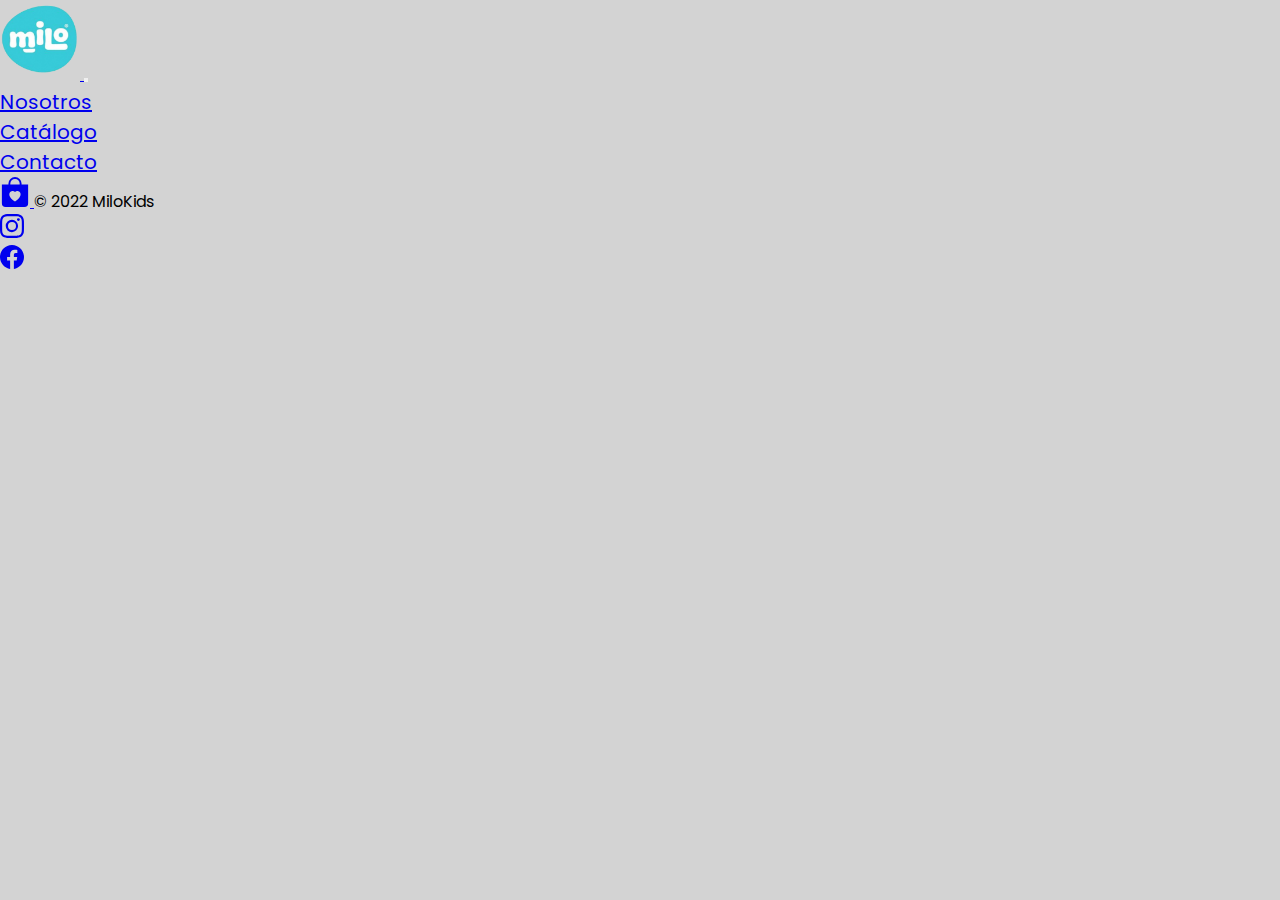
<file: catalogo.html>
<!DOCTYPE html>
<html lang="es">

<head>
  <meta charset="UTF-8" />
  <meta http-equiv="X-UA-Compatible" content="IE=edge" />
  <meta name="viewport" content="width=device-width, initial-scale=1.0" />
  <title>Milo Kids</title>
  <link rel="shortcut icon" href="images/milo-kids-logo.png" type="image/x-icon">
  <!-- CSS only -->
  <link href="https://cdn.jsdelivr.net/npm/bootstrap@5.2.0-beta1/dist/css/bootstrap.min.css" rel="stylesheet"
    integrity="sha384-0evHe/X+R7YkIZDRvuzKMRqM+OrBnVFBL6DOitfPri4tjfHxaWutUpFmBp4vmVor" crossorigin="anonymous" />
  <link rel="stylesheet" href="styles.css" />
</head>

<body>
  <!-- Navbar Inicio -->
  <nav class="navbar navbar-expand-sm bg-primary navbar-dark">
    <div class="container-fluid">
      <a class="navbar-brand m-3" href="index.html">
        <img class="logo" src="images/milo-kids-logo.png" alt="" />
      </a>
      <button class="navbar-toggler" type="button" data-bs-toggle="collapse" data-bs-target="#collapsibleNavbar">
        <span class="navbar-toggler-icon"></span>
      </button>
      <div class="collapse navbar-collapse" id="collapsibleNavbar">
        <ul class="navbar-nav">
          <li class="nav-item">
            <a class="nav-link" href="nosotros.html" target="_blank">Nosotros</a>
          </li>
          <li class="nav-item">
            <a class="nav-link" href="catalogo.html" target="_blank">Catálogo</a>
          </li>
          <li class="nav-item">
            <a class="nav-link" href="contacto.html" target="_blank">Contacto</a>
          </li>
        </ul>
      </div>
    </div>
  </nav>
  <!-- Navbar Fin -->

  




  <!-- Footer -->
  <div class="container-fluid">
    <footer class="d-flex flex-wrap justify-content-between align-items-center py-3 my-4 border-top"">
    <div class=" col-md-4 d-flex align-items-center">
      <a href="#" class="mb-3 me-2 mb-md-0 text-muted text-decoration-none lh-1">
        <svg xmlns="http://www.w3.org/2000/svg" width="30" height="30" fill="currentColor" class="bi bi-bag-heart-fill"
          viewBox="0 0 16 16">
          <path
            d="M11.5 4v-.5a3.5 3.5 0 1 0-7 0V4H1v10a2 2 0 0 0 2 2h10a2 2 0 0 0 2-2V4h-3.5ZM8 1a2.5 2.5 0 0 1 2.5 2.5V4h-5v-.5A2.5 2.5 0 0 1 8 1Zm0 6.993c1.664-1.711 5.825 1.283 0 5.132-5.825-3.85-1.664-6.843 0-5.132Z" />
        </svg>
      </a>
      <span class="mb-3 mb-md-0 text-muted">© 2022 MiloKids</span>
  </div>
  <ul class="nav col-md-4 justify-content-end list-unstyled d-flex">
    <!-- Instagram -->
    <li class="ms-3"><a class="text-muted" href="https://www.instagram.com/milokidscol/" target="_blank">
        <svg xmlns="http://www.w3.org/2000/svg" width="24" height="24" fill="currentColor" class="bi bi-instagram"
          viewBox="0 0 16 16">
          <path
            d="M8 0C5.829 0 5.556.01 4.703.048 3.85.088 3.269.222 2.76.42a3.917 3.917 0 0 0-1.417.923A3.927 3.927 0 0 0 .42 2.76C.222 3.268.087 3.85.048 4.7.01 5.555 0 5.827 0 8.001c0 2.172.01 2.444.048 3.297.04.852.174 1.433.372 1.942.205.526.478.972.923 1.417.444.445.89.719 1.416.923.51.198 1.09.333 1.942.372C5.555 15.99 5.827 16 8 16s2.444-.01 3.298-.048c.851-.04 1.434-.174 1.943-.372a3.916 3.916 0 0 0 1.416-.923c.445-.445.718-.891.923-1.417.197-.509.332-1.09.372-1.942C15.99 10.445 16 10.173 16 8s-.01-2.445-.048-3.299c-.04-.851-.175-1.433-.372-1.941a3.926 3.926 0 0 0-.923-1.417A3.911 3.911 0 0 0 13.24.42c-.51-.198-1.092-.333-1.943-.372C10.443.01 10.172 0 7.998 0h.003zm-.717 1.442h.718c2.136 0 2.389.007 3.232.046.78.035 1.204.166 1.486.275.373.145.64.319.92.599.28.28.453.546.598.92.11.281.24.705.275 1.485.039.843.047 1.096.047 3.231s-.008 2.389-.047 3.232c-.035.78-.166 1.203-.275 1.485a2.47 2.47 0 0 1-.599.919c-.28.28-.546.453-.92.598-.28.11-.704.24-1.485.276-.843.038-1.096.047-3.232.047s-2.39-.009-3.233-.047c-.78-.036-1.203-.166-1.485-.276a2.478 2.478 0 0 1-.92-.598 2.48 2.48 0 0 1-.6-.92c-.109-.281-.24-.705-.275-1.485-.038-.843-.046-1.096-.046-3.233 0-2.136.008-2.388.046-3.231.036-.78.166-1.204.276-1.486.145-.373.319-.64.599-.92.28-.28.546-.453.92-.598.282-.11.705-.24 1.485-.276.738-.034 1.024-.044 2.515-.045v.002zm4.988 1.328a.96.96 0 1 0 0 1.92.96.96 0 0 0 0-1.92zm-4.27 1.122a4.109 4.109 0 1 0 0 8.217 4.109 4.109 0 0 0 0-8.217zm0 1.441a2.667 2.667 0 1 1 0 5.334 2.667 2.667 0 0 1 0-5.334z" />
        </svg></a></li>
    <!-- Facebook -->
    <li class="ms-3"><a class="text-muted" href="#">
        <svg xmlns="http://www.w3.org/2000/svg" width="24" height="24" fill="currentColor" class="bi bi-facebook"
          viewBox="0 0 16 16">
          <path
            d="M16 8.049c0-4.446-3.582-8.05-8-8.05C3.58 0-.002 3.603-.002 8.05c0 4.017 2.926 7.347 6.75 7.951v-5.625h-2.03V8.05H6.75V6.275c0-2.017 1.195-3.131 3.022-3.131.876 0 1.791.157 1.791.157v1.98h-1.009c-.993 0-1.303.621-1.303 1.258v1.51h2.218l-.354 2.326H9.25V16c3.824-.604 6.75-3.934 6.75-7.951z" />
        </svg>
      </a></li>
    <li class="ms-3"><a class="text-muted" href="#"></a></li>
  </ul>

  </footer>
  </div>

  <!-- Script -->
  <script src="https://cdn.jsdelivr.net/npm/@popperjs/core@2.11.5/dist/umd/popper.min.js"
    integrity="sha384-Xe+8cL9oJa6tN/veChSP7q+mnSPaj5Bcu9mPX5F5xIGE0DVittaqT5lorf0EI7Vk" crossorigin="anonymous">
  </script>
  <script src="https://cdn.jsdelivr.net/npm/bootstrap@5.2.0-beta1/dist/js/bootstrap.min.js"
    integrity="sha384-kjU+l4N0Yf4ZOJErLsIcvOU2qSb74wXpOhqTvwVx3OElZRweTnQ6d31fXEoRD1Jy" crossorigin="anonymous">
  </script>
  <script src="https://stackpath.bootstrapcdn.com/bootstrap/4.3.1/css/bootstrap.min.css"></script>
  <script src="https://stackpath.bootstrapcdn.com/bootstrap/4.3.1/js/bootstrap.bundle.min.js"></script>
  <script src="https://cdnjs.cloudflare.com/ajax/libs/jquery/3.2.1/jquery.min.js"></script>
</body>

</html>
</file>
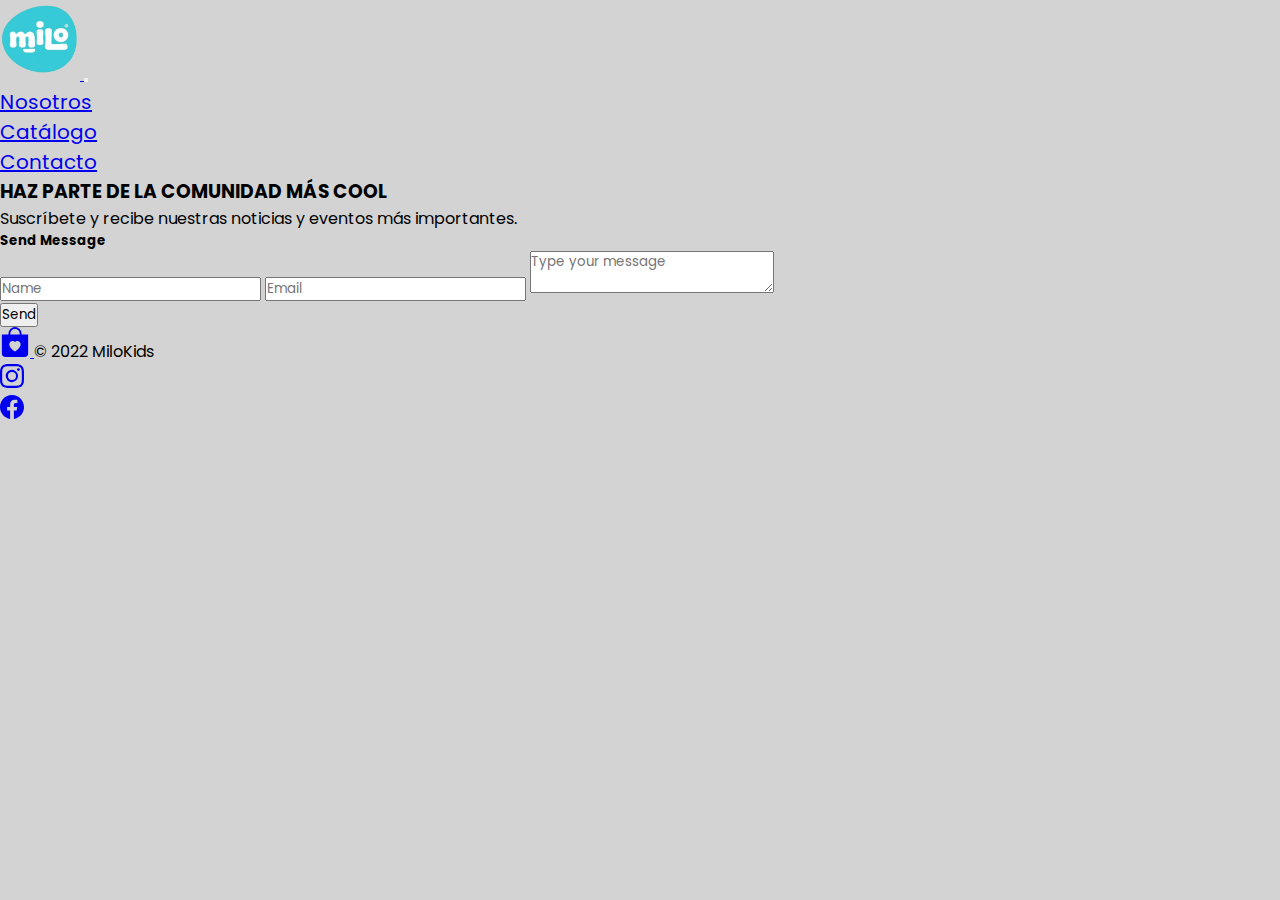
<file: contacto.html>
<!DOCTYPE html>
<html lang="es">

<head>
  <meta charset="UTF-8" />
  <meta http-equiv="X-UA-Compatible" content="IE=edge" />
  <meta name="viewport" content="width=device-width, initial-scale=1.0" />
  <title>Milo Kids</title>
  <link rel="shortcut icon" href="images/milo-kids-logo.png" type="image/x-icon">
  <!-- CSS only -->
  <link href="https://cdn.jsdelivr.net/npm/bootstrap@5.2.0-beta1/dist/css/bootstrap.min.css" rel="stylesheet"
    integrity="sha384-0evHe/X+R7YkIZDRvuzKMRqM+OrBnVFBL6DOitfPri4tjfHxaWutUpFmBp4vmVor" crossorigin="anonymous" />
  <link rel="stylesheet" href="styles.css" />
</head>

<body>
  <!-- Navbar Inicio -->
  <nav class="navbar navbar-expand-sm bg-primary navbar-dark">
    <div class="container-fluid">
      <a class="navbar-brand m-3" href="index.html">
        <img class="logo" src="images/milo-kids-logo.png" alt="" />
      </a>
      <button class="navbar-toggler" type="button" data-bs-toggle="collapse" data-bs-target="#collapsibleNavbar">
        <span class="navbar-toggler-icon"></span>
      </button>
      <div class="collapse navbar-collapse" id="collapsibleNavbar">
        <ul class="navbar-nav">
          <li class="nav-item">
            <a class="nav-link" href="nosotros.html" target="_blank">Nosotros</a>
          </li>
          <li class="nav-item">
            <a class="nav-link" href="catalogo.html" target="_blank">Catálogo</a>
          </li>
          <li class="nav-item">
            <a class="nav-link" href="contacto.html" target="_blank">Contacto</a>
          </li>
        </ul>
      </div>
    </div>
  </nav>
  <!-- Navbar Fin -->

  <!-- Contacto -->
  <div class="wrapper"> <div class="overlay"> <div class="row d-flex justify-content-center align-items-center"> <div class="col-md-9"> <div class="contact-us text-center"> <h3>HAZ PARTE DE LA COMUNIDAD MÁS COOL</h3> <p class="mb-5">Suscríbete y recibe nuestras noticias y eventos más importantes.</p> </div> </div> </div> <div class="col-md-6"> <div class="text-center px-1"> <div class="forms p-4 py-5 bg-white"> <h5>Send Message</h5> <div class="mt-4 inputs"> <input type="text" class="form-control" placeholder="Name"> <input type="text" class="form-control" placeholder="Email"> <textarea class="form-control" placeholder="Type your message"></textarea> </div> <div class="button mt-4 text-left"> <button class="btn btn-dark">Send</button> </div> </div> </div> </div> </div> </div> </div> </div> </div>
</div>

  <!-- Footer -->
  <div class="container-fluid">
    <footer class="d-flex flex-wrap justify-content-between align-items-center py-3 my-4 border-top"">
    <div class=" col-md-4 d-flex align-items-center">
      <a href="#" class="mb-3 me-2 mb-md-0 text-muted text-decoration-none lh-1">
        <svg xmlns="http://www.w3.org/2000/svg" width="30" height="30" fill="currentColor" class="bi bi-bag-heart-fill"
          viewBox="0 0 16 16">
          <path
            d="M11.5 4v-.5a3.5 3.5 0 1 0-7 0V4H1v10a2 2 0 0 0 2 2h10a2 2 0 0 0 2-2V4h-3.5ZM8 1a2.5 2.5 0 0 1 2.5 2.5V4h-5v-.5A2.5 2.5 0 0 1 8 1Zm0 6.993c1.664-1.711 5.825 1.283 0 5.132-5.825-3.85-1.664-6.843 0-5.132Z" />
        </svg>
      </a>
      <span class="mb-3 mb-md-0 text-muted">© 2022 MiloKids</span>
  </div>
  <ul class="nav col-md-4 justify-content-end list-unstyled d-flex">
    <!-- Instagram -->
    <li class="ms-3"><a class="text-muted" href="https://www.instagram.com/milokidscol/" target="_blank">
        <svg xmlns="http://www.w3.org/2000/svg" width="24" height="24" fill="currentColor" class="bi bi-instagram"
          viewBox="0 0 16 16">
          <path
            d="M8 0C5.829 0 5.556.01 4.703.048 3.85.088 3.269.222 2.76.42a3.917 3.917 0 0 0-1.417.923A3.927 3.927 0 0 0 .42 2.76C.222 3.268.087 3.85.048 4.7.01 5.555 0 5.827 0 8.001c0 2.172.01 2.444.048 3.297.04.852.174 1.433.372 1.942.205.526.478.972.923 1.417.444.445.89.719 1.416.923.51.198 1.09.333 1.942.372C5.555 15.99 5.827 16 8 16s2.444-.01 3.298-.048c.851-.04 1.434-.174 1.943-.372a3.916 3.916 0 0 0 1.416-.923c.445-.445.718-.891.923-1.417.197-.509.332-1.09.372-1.942C15.99 10.445 16 10.173 16 8s-.01-2.445-.048-3.299c-.04-.851-.175-1.433-.372-1.941a3.926 3.926 0 0 0-.923-1.417A3.911 3.911 0 0 0 13.24.42c-.51-.198-1.092-.333-1.943-.372C10.443.01 10.172 0 7.998 0h.003zm-.717 1.442h.718c2.136 0 2.389.007 3.232.046.78.035 1.204.166 1.486.275.373.145.64.319.92.599.28.28.453.546.598.92.11.281.24.705.275 1.485.039.843.047 1.096.047 3.231s-.008 2.389-.047 3.232c-.035.78-.166 1.203-.275 1.485a2.47 2.47 0 0 1-.599.919c-.28.28-.546.453-.92.598-.28.11-.704.24-1.485.276-.843.038-1.096.047-3.232.047s-2.39-.009-3.233-.047c-.78-.036-1.203-.166-1.485-.276a2.478 2.478 0 0 1-.92-.598 2.48 2.48 0 0 1-.6-.92c-.109-.281-.24-.705-.275-1.485-.038-.843-.046-1.096-.046-3.233 0-2.136.008-2.388.046-3.231.036-.78.166-1.204.276-1.486.145-.373.319-.64.599-.92.28-.28.546-.453.92-.598.282-.11.705-.24 1.485-.276.738-.034 1.024-.044 2.515-.045v.002zm4.988 1.328a.96.96 0 1 0 0 1.92.96.96 0 0 0 0-1.92zm-4.27 1.122a4.109 4.109 0 1 0 0 8.217 4.109 4.109 0 0 0 0-8.217zm0 1.441a2.667 2.667 0 1 1 0 5.334 2.667 2.667 0 0 1 0-5.334z" />
        </svg></a></li>
    <!-- Facebook -->
    <li class="ms-3"><a class="text-muted" href="#">
        <svg xmlns="http://www.w3.org/2000/svg" width="24" height="24" fill="currentColor" class="bi bi-facebook"
          viewBox="0 0 16 16">
          <path
            d="M16 8.049c0-4.446-3.582-8.05-8-8.05C3.58 0-.002 3.603-.002 8.05c0 4.017 2.926 7.347 6.75 7.951v-5.625h-2.03V8.05H6.75V6.275c0-2.017 1.195-3.131 3.022-3.131.876 0 1.791.157 1.791.157v1.98h-1.009c-.993 0-1.303.621-1.303 1.258v1.51h2.218l-.354 2.326H9.25V16c3.824-.604 6.75-3.934 6.75-7.951z" />
        </svg>
      </a></li>
    <li class="ms-3"><a class="text-muted" href="#"></a></li>
  </ul>

  </footer>
  </div>

  <!-- Script -->
  <script src="https://cdn.jsdelivr.net/npm/@popperjs/core@2.11.5/dist/umd/popper.min.js"
    integrity="sha384-Xe+8cL9oJa6tN/veChSP7q+mnSPaj5Bcu9mPX5F5xIGE0DVittaqT5lorf0EI7Vk" crossorigin="anonymous">
  </script>
  <script src="https://cdn.jsdelivr.net/npm/bootstrap@5.2.0-beta1/dist/js/bootstrap.min.js"
    integrity="sha384-kjU+l4N0Yf4ZOJErLsIcvOU2qSb74wXpOhqTvwVx3OElZRweTnQ6d31fXEoRD1Jy" crossorigin="anonymous">
  </script>
  <script src="https://stackpath.bootstrapcdn.com/bootstrap/4.3.1/css/bootstrap.min.css"></script>
  <script src="https://stackpath.bootstrapcdn.com/bootstrap/4.3.1/js/bootstrap.bundle.min.js"></script>
  <script src="https://cdnjs.cloudflare.com/ajax/libs/jquery/3.2.1/jquery.min.js"></script>
</body>

</html>
</file>
<file: styles.css>
@import url("https://fonts.googleapis.com/css2?family=Alfa+Slab+One&family=Poppins:wght@300;600&family=Roboto:wght@100;900&display=swap");
.hero {
  width: 100%;
}

.logo {
  width: 80px;
}

.nav-item {
  font-size: 20px;
}

/* Reseting */
* {
  margin: 0;
  padding: 0;
  -webkit-box-sizing: border-box;
          box-sizing: border-box;
  font-family: 'Poppins', sans-serif;
}

body {
  min-height: 100vh;
  background: lightgray;
}

.container {
  margin-top: 100px;
}

.boton-carrusel {
  position: absolute;
  top: 50%;
  left: 50%;
  -webkit-transform: translate(-50%, -50%);
          transform: translate(-50%, -50%);
  -ms-transform: translate(-50%, -50%);
  background-color: #f1f1f1;
  color: black;
  font-size: 16px;
  padding: 16px 30px;
  border: none;
  cursor: pointer;
  border-radius: 5px;
  text-align: center;
}

.boton-carrusel:hover {
  background-color: black;
  color: white;
}

.container .row .col-lg-4 {
  display: -webkit-box;
  display: -ms-flexbox;
  display: flex;
  -webkit-box-pack: center;
      -ms-flex-pack: center;
          justify-content: center;
}

.card {
  position: relative;
  padding: 0;
  margin: 0 !important;
  border-radius: 20px;
  overflow: hidden;
  max-width: 280px;
  max-height: 340px;
  cursor: pointer;
  border: none;
  -webkit-box-shadow: 0 5px 15px rgba(0, 0, 0, 0.2);
          box-shadow: 0 5px 15px rgba(0, 0, 0, 0.2);
}

.card .card-image {
  width: 100%;
  max-height: 340px;
}

.card .card-image img {
  width: 100%;
  height: 800px;
  -o-object-fit: cover;
     object-fit: cover;
  -o-object-position: center;
     object-position: center;
}

.card .card-content {
  position: absolute;
  bottom: -180px;
  color: #fff;
  background: rgba(255, 255, 255, 0.2);
  -webkit-backdrop-filter: blur(15px);
          backdrop-filter: blur(15px);
  min-height: 140px;
  width: 100%;
  -webkit-transition: bottom .4s ease-in;
  transition: bottom .4s ease-in;
  -webkit-box-shadow: 0 -10px 10px rgba(255, 255, 255, 0.1);
          box-shadow: 0 -10px 10px rgba(255, 255, 255, 0.1);
  border-top: 1px solid rgba(255, 255, 255, 0.2);
}

.card:hover .card-content {
  bottom: 0px;
}

.card:hover .card-content h4,
.card:hover .card-content h5 {
  -webkit-transform: translateY(10px);
          transform: translateY(10px);
  opacity: 1;
}

.card .card-content h4,
.card .card-content h5 {
  font-size: 1.1rem;
  text-transform: uppercase;
  letter-spacing: 3px;
  text-align: center;
  -webkit-transition: 0.8s;
  transition: 0.8s;
  font-weight: 500;
  opacity: 0;
  -webkit-transform: translateY(-40px);
          transform: translateY(-40px);
  -webkit-transition-delay: 0.2s;
          transition-delay: 0.2s;
}

.card .card-content h5 {
  -webkit-transition: 0.5s;
  transition: 0.5s;
  font-weight: 200;
  font-size: 0.8rem;
  letter-spacing: 2px;
}

.card .card-content .social-icons {
  list-style: none;
  padding: 0;
}

.card .card-content .social-icons li {
  margin: 10px;
  -webkit-transition: 0.5s;
  transition: 0.5s;
  -webkit-transition-delay: calc(0.15s * var(--i));
          transition-delay: calc(0.15s * var(--i));
  -webkit-transform: translateY(50px);
          transform: translateY(50px);
}

.card:hover .card-content .social-icons li {
  -webkit-transform: translateY(20px);
          transform: translateY(20px);
}

.card .card-content .social-icons li a {
  color: #fff;
}

.card .card-content .social-icons li a span {
  font-size: 1.3rem;
}

@media (max-width: 991.5px) {
  .container {
    margin-top: 20px;
  }
  .container .row .col-lg-4 {
    margin: 20px 0px;
  }
  /* Form styles */
  .formthree {
    background: #f7f7f7;
  }
  .ptb-100 {
    padding-top: 100px;
    padding-bottom: 100px;
  }
  .sr-only {
    position: absolute;
    width: 1px;
    height: 1px;
    padding: 0;
    margin: -1px;
    overflow: hidden;
    clip: rect(0, 0, 0, 0);
    border: 0;
  }
  .formthree .form-control {
    border-top: 0;
    border-left: 0;
    border-right: 0;
    font-size: 13px;
    border-bottom: 1px solid #d3d3d3;
    background: transparent;
    font-family: 'Roboto';
  }
  form .btn {
    border-radius: 0 !important;
  }
  .formthree form button.btn {
    margin: 30px auto;
    display: block;
    padding: 11px 32px;
    background: #4285f4;
    border: 1px solid #4285f4;
    -webkit-transition: all 0.3s ease 0s;
    transition: all 0.3s ease 0s;
  }
  .formthree .btn-primary.focus, .formthree .btn-primary:hover {
    background-color: transparent;
    color: #4285f4;
    border: 1px solid #4285f4 !important;
  }
  /* Contacto styles */
  .wrapper {
    height: 100vh;
    background: #000;
    background: url("https://i.imgur.com/g63vXfd.jpg");
    background-size: cover;
    width: 100%;
  }
  .overlay {
    width: 100%;
    height: 100vh;
    background: rgba(0, 0, 0, 0.8);
  }
  .contact-us {
    margin-top: 50px;
    margin-bottom: 50px;
  }
  .contact-us h3,
  p {
    color: #fff;
  }
  .address {
    margin-top: 14px !important;
    margin-left: 10px;
  }
  .address span {
    color: #7B1FA2;
  }
  .icons {
    width: 50px;
    height: 50px;
    border-radius: 50%;
    background-color: #fff;
    display: inline-block;
    display: -webkit-box;
    display: -ms-flexbox;
    display: flex;
    -webkit-box-pack: center;
        -ms-flex-pack: center;
            justify-content: center;
    -webkit-box-align: center;
        -ms-flex-align: center;
            align-items: center;
  }
  .icons i {
    font-size: 20px;
  }
  .forms {
    padding: 20px;
  }
  .inputs input {
    margin-bottom: 13px;
    border: none;
    border-bottom: 2px solid #eee;
  }
  .inputs input:focus {
    margin-bottom: 13px;
    border: none;
    border-bottom: 2px solid #7B1FA2;
    -webkit-box-shadow: none;
            box-shadow: none;
  }
  .inputs textarea {
    margin-bottom: 13px;
    border: none;
    border-bottom: 2px solid #eee;
    width: 100%;
    resize: none;
  }
  .inputs textarea:focus {
    margin-bottom: 13px;
    border: none;
    border-bottom: 2px solid #7B1FA2;
    -webkit-box-shadow: none;
            box-shadow: none;
    resize: none;
  }
  .form-control {
    padding: .375rem .25rem;
  }
  /* Nosotros Styles */
  .text-color {
    color: #fff;
  }
}
/*# sourceMappingURL=styles.css.map */
</file>
